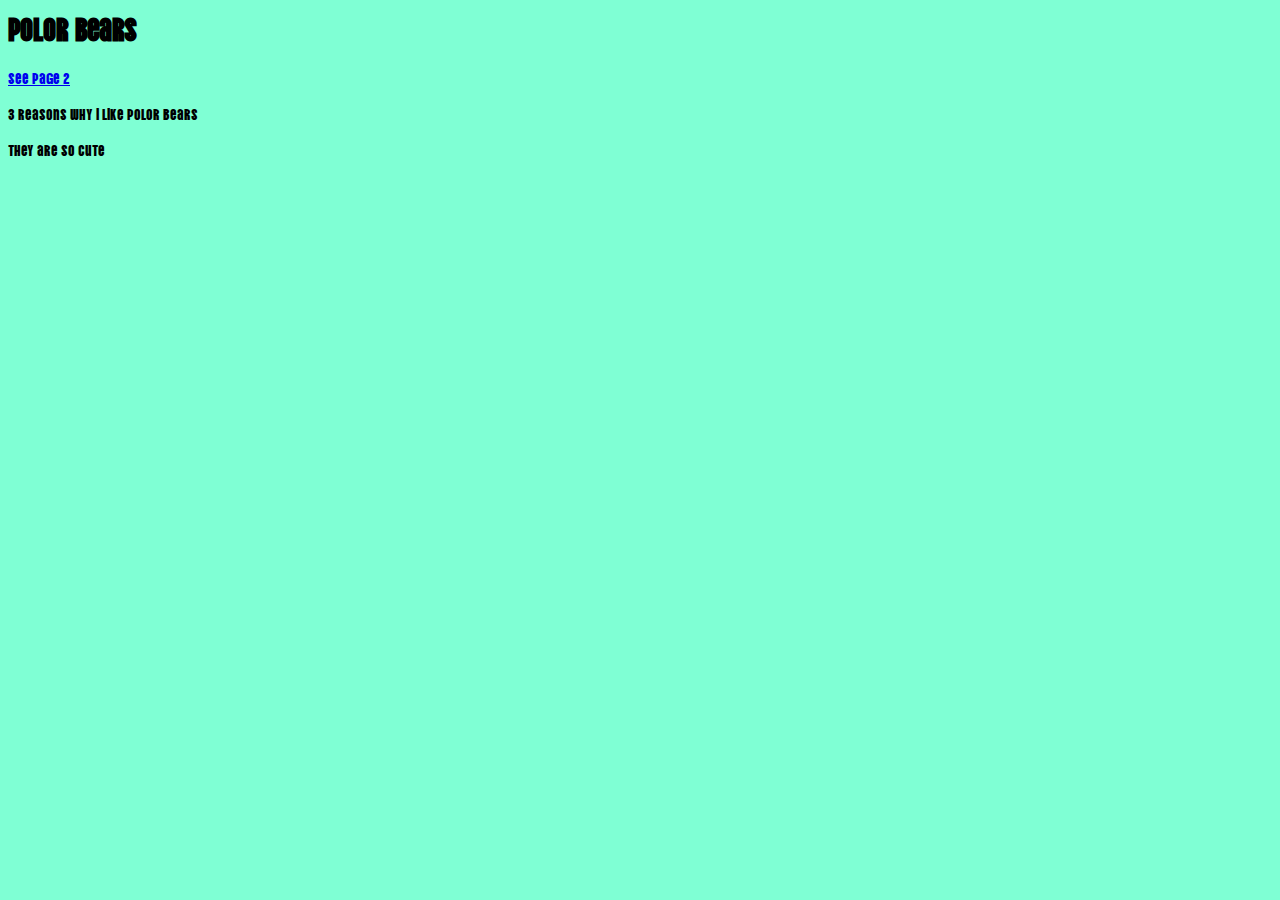
<file: index.html>
<html>
  <head>
    <link rel="stylesheet" href="style.css" />
    <link rel="preconnect" href="https://fonts.googleapis.com">
    <link rel="preconnect" href="https://fonts.gstatic.com" crossorigin>
    <link href="https://fonts.googleapis.com/css2?family=Vina+Sans&display=swap" rel="stylesheet">
  </head>
  <body>
    <h1> polor bears </h1> <a href="/page2.html">See page 2 </a>
<p> 3 reasons why i like polor bears </p>
they are so cute
</file>
<file: style.css>
/* This not HTML.Its CSS */
html {
  background-color: aquamarine;
  font-family: 'Vina Sans', cursive;

}
</file>
